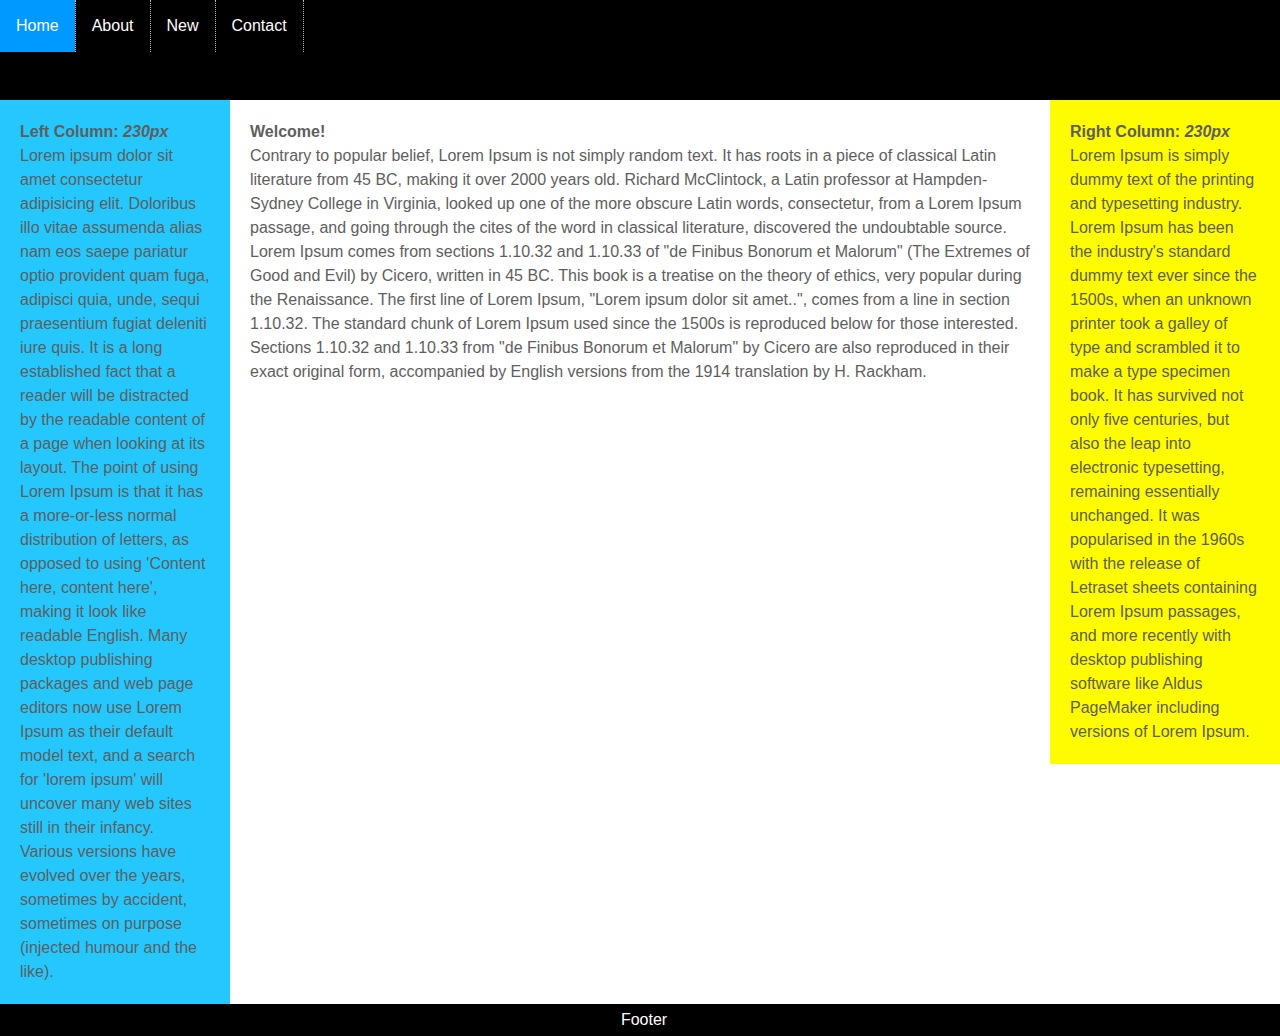
<file: index.html>
<!DOCTYPE html>
<html lang="en">
<head>
    <meta charset="UTF-8">
    <meta name="viewport" content="width=device-width, initial-scale=1.0">
    <title>Meg's first website</title>
    <link rel="stylesheet" href="./css/style.css">

</head>
<body>
    <div id="container">

        <!-- navigation area begin -->
            <div id="header">
                <ul>
                    <li><a  class="active" href="#">Home</a></li>
                    <li><a href="./pages/about.html">About</a></li>
                    <li><a href="./pages/news.html">New</a></li>
                    <li><a href="./pages/contactus.html">Contact</a></li>
                </ul>
            </div>
         <!-- navigation area end -->

        <!-- Content Wrapper area begins-->
        <div id="contententwrapper">
            <div id="contentcolumn">
                <div class="innertext">
                    
                    <b>Welcome!</b> <br /> Contrary to popular belief, Lorem Ipsum is not simply random text. It has roots in a piece of classical Latin literature from 45 BC, making it over 2000 years old. Richard McClintock, a Latin professor at Hampden-Sydney College in Virginia, looked up one of the more obscure Latin words, consectetur, from a Lorem Ipsum passage, and going through the cites of the word in classical literature, discovered the undoubtable source. Lorem Ipsum comes from sections 1.10.32 and 1.10.33 of "de Finibus Bonorum et Malorum" (The Extremes of Good and Evil) by Cicero, written in 45 BC. This book is a treatise on the theory of ethics, very popular during the Renaissance. The first line of Lorem Ipsum, "Lorem ipsum dolor sit amet..", comes from a line in section 1.10.32.	
    
                    The standard chunk of Lorem Ipsum used since the 1500s is reproduced below for those interested. Sections 1.10.32 and 1.10.33 from "de Finibus Bonorum et Malorum" by Cicero are also reproduced in their exact original form, accompanied by English versions from the 1914 translation by H. Rackham.
                </div>
            </div>
        </div>
        <!-- Content Wrapper area ends-->

        <!-- left column begins -->
        <div id="leftcolumn">
               <div class="innertext">
                 <b>Left Column: <em>230px</em></b><br />Lorem ipsum dolor sit amet consectetur adipisicing elit. Doloribus illo vitae assumenda alias nam eos saepe pariatur optio provident quam fuga, adipisci quia, unde, sequi praesentium fugiat deleniti iure quis. It is a long established fact that a reader will be distracted by the readable content of a page when looking at its layout. The point of using Lorem Ipsum is that it has a more-or-less normal distribution of letters, as opposed to using 'Content here, content here', making it look like readable English. Many desktop publishing packages and web page editors now use Lorem Ipsum as their default model text, and a search for 'lorem ipsum' will uncover many web sites still in their infancy. Various versions have evolved over the years, sometimes by accident, sometimes on purpose (injected humour and the like).	
               </div> 
        </div>
        <!-- left column end -->

        <!-- right column begins -->
            <div id="rightcolumn">
                <div class="innertext">
                    <b>Right Column: <em>230px</em></b><br /> Lorem Ipsum is simply dummy text of the printing and typesetting industry. Lorem Ipsum has been the industry's standard dummy text ever since the 1500s, when an unknown printer took a galley of type and scrambled it to make a type specimen book. It has survived not only five centuries, but also the leap into electronic typesetting, remaining essentially unchanged. It was popularised in the 1960s with the release of Letraset sheets containing Lorem Ipsum passages, and more recently with desktop publishing software like Aldus PageMaker including versions of Lorem Ipsum.
                </div>
            </div>

        <!-- right column ends -->

            <!-- footer begins -->
                <div id="footer">Footer</div>
            <!-- footer ends -->

    </div>
</body>
</html>
</file>
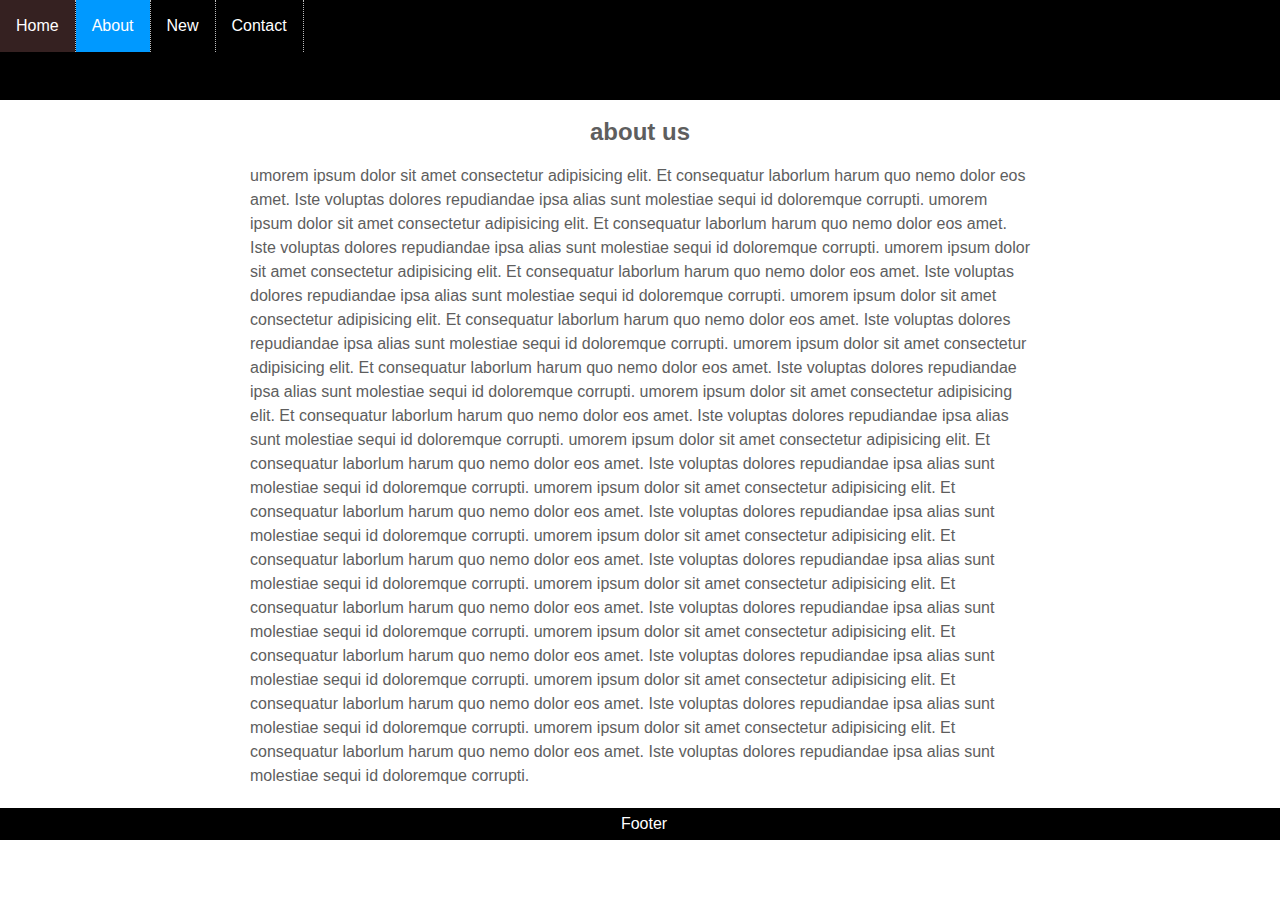
<file: pages/about.html>
<!DOCTYPE html>
<html lang="en">
<head>
    <meta charset="UTF-8">
    <meta name="viewport" content="width=device-width, initial-scale=1.0">
    <link rel="stylesheet" href="../css/style.css">
    <title>about </title>
</head>
<body>

    <div id="container">

          <!-- navigation area begin -->
          <div id="header">
            <ul>
                <li><a   href="../index.html">Home</a></li>
                <li><a  class="active"href="./about.html">About</a></li>
                <li><a href="./news.html">New</a></li>
                <li><a href="./contactus.html">Contact</a></li>
            </ul>
        </div>
     <!-- navigation area end -->
      <!-- Content Wrapper area begins-->
      <div id="contententwrapper">
        <div id="contentcolumn">
            <div class="innertext">
                
               <h2 style="text-align: center">about us</h2>
               <article>
             umorem ipsum dolor sit amet consectetur adipisicing elit. Et consequatur laborlum harum quo nemo dolor eos amet. Iste voluptas dolores repudiandae ipsa alias sunt molestiae sequi id doloremque corrupti.
             umorem ipsum dolor sit amet consectetur adipisicing elit. Et consequatur laborlum harum quo nemo dolor eos amet. Iste voluptas dolores repudiandae ipsa alias sunt molestiae sequi id doloremque corrupti.
             umorem ipsum dolor sit amet consectetur adipisicing elit. Et consequatur laborlum harum quo nemo dolor eos amet. Iste voluptas dolores repudiandae ipsa alias sunt molestiae sequi id doloremque corrupti.
             umorem ipsum dolor sit amet consectetur adipisicing elit. Et consequatur laborlum harum quo nemo dolor eos amet. Iste voluptas dolores repudiandae ipsa alias sunt molestiae sequi id doloremque corrupti.
             umorem ipsum dolor sit amet consectetur adipisicing elit. Et consequatur laborlum harum quo nemo dolor eos amet. Iste voluptas dolores repudiandae ipsa alias sunt molestiae sequi id doloremque corrupti.
             umorem ipsum dolor sit amet consectetur adipisicing elit. Et consequatur laborlum harum quo nemo dolor eos amet. Iste voluptas dolores repudiandae ipsa alias sunt molestiae sequi id doloremque corrupti.
             umorem ipsum dolor sit amet consectetur adipisicing elit. Et consequatur laborlum harum quo nemo dolor eos amet. Iste voluptas dolores repudiandae ipsa alias sunt molestiae sequi id doloremque corrupti.
             umorem ipsum dolor sit amet consectetur adipisicing elit. Et consequatur laborlum harum quo nemo dolor eos amet. Iste voluptas dolores repudiandae ipsa alias sunt molestiae sequi id doloremque corrupti.
             umorem ipsum dolor sit amet consectetur adipisicing elit. Et consequatur laborlum harum quo nemo dolor eos amet. Iste voluptas dolores repudiandae ipsa alias sunt molestiae sequi id doloremque corrupti.
             umorem ipsum dolor sit amet consectetur adipisicing elit. Et consequatur laborlum harum quo nemo dolor eos amet. Iste voluptas dolores repudiandae ipsa alias sunt molestiae sequi id doloremque corrupti.
             umorem ipsum dolor sit amet consectetur adipisicing elit. Et consequatur laborlum harum quo nemo dolor eos amet. Iste voluptas dolores repudiandae ipsa alias sunt molestiae sequi id doloremque corrupti.
             umorem ipsum dolor sit amet consectetur adipisicing elit. Et consequatur laborlum harum quo nemo dolor eos amet. Iste voluptas dolores repudiandae ipsa alias sunt molestiae sequi id doloremque corrupti.
             umorem ipsum dolor sit amet consectetur adipisicing elit. Et consequatur laborlum harum quo nemo dolor eos amet. Iste voluptas dolores repudiandae ipsa alias sunt molestiae sequi id doloremque corrupti.
               </article> 
            </div>
        </div>
    </div>
    <!-- Content Wrapper area ends-->


     <!-- footer begins -->
                <div id="footer">Footer</div>
            <!-- footer ends -->
    </div>
    



</body>
</html>
</file>
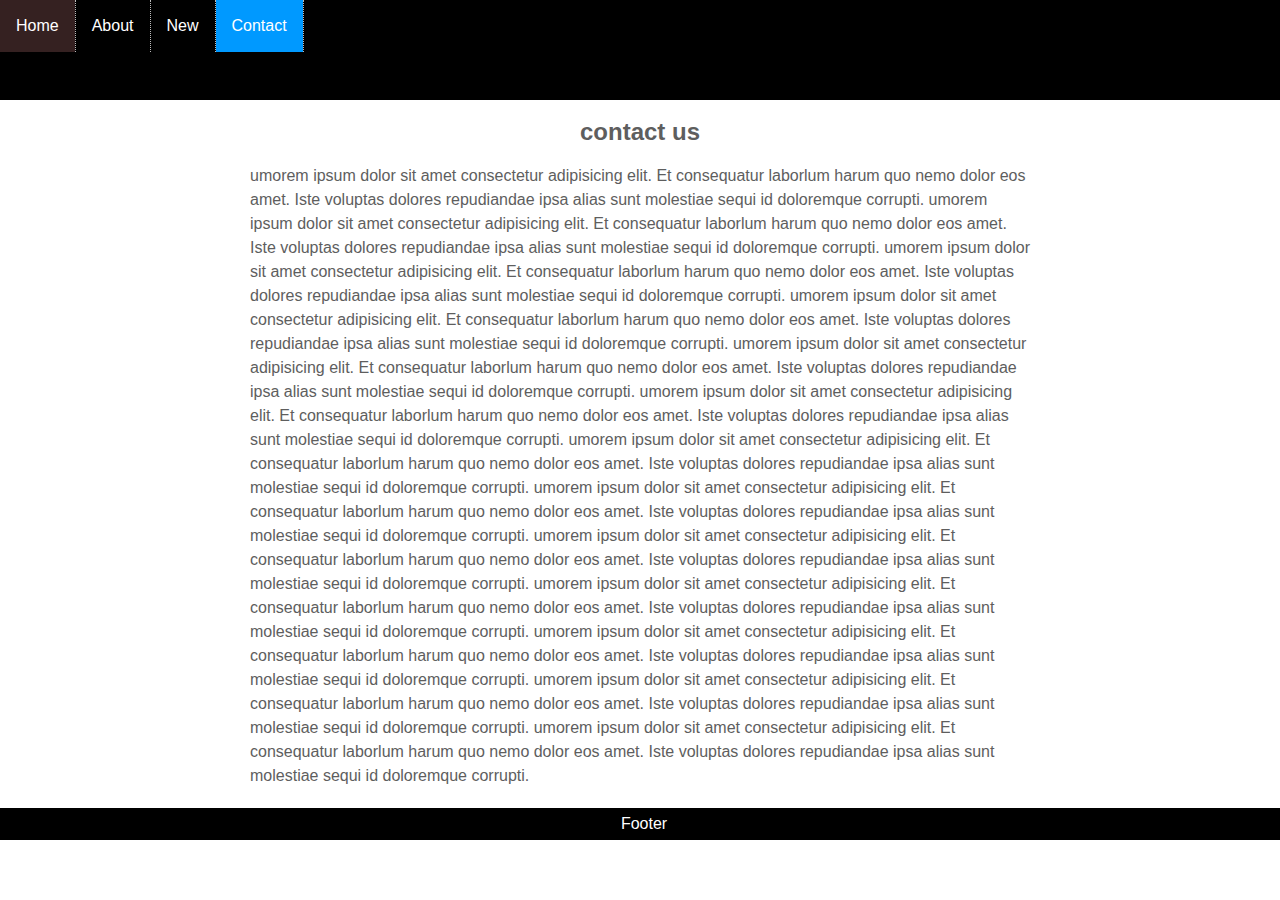
<file: pages/contactus.html>
<!DOCTYPE html>
<html lang="en">
<head>
    <meta charset="UTF-8">
    <meta name="viewport" content="width=device-width, initial-scale=1.0">
    <link rel="stylesheet" href="../css/style.css">
    <title>Contact us</title>
</head>
<body>

    <div id="container">
          <!-- navigation area begin -->
          <div id="header">
            <ul>
                <li><a   href="../index.html">Home</a></li>
                <li><a   href="./about.html">About</a></li>
                <li><a   href="./news.html">New</a></li>
                <li><a class="active" href="./contactus.html">Contact</a></li>
            </ul>
        </div>
     <!-- navigation area end -->
      <!-- Content Wrapper area begins-->
      <div id="contententwrapper">
        <div id="contentcolumn">
            <div class="innertext">
                
               <h2 style="text-align: center">contact us</h2>
               <article>
             umorem ipsum dolor sit amet consectetur adipisicing elit. Et consequatur laborlum harum quo nemo dolor eos amet. Iste voluptas dolores repudiandae ipsa alias sunt molestiae sequi id doloremque corrupti.
             umorem ipsum dolor sit amet consectetur adipisicing elit. Et consequatur laborlum harum quo nemo dolor eos amet. Iste voluptas dolores repudiandae ipsa alias sunt molestiae sequi id doloremque corrupti.
             umorem ipsum dolor sit amet consectetur adipisicing elit. Et consequatur laborlum harum quo nemo dolor eos amet. Iste voluptas dolores repudiandae ipsa alias sunt molestiae sequi id doloremque corrupti.
             umorem ipsum dolor sit amet consectetur adipisicing elit. Et consequatur laborlum harum quo nemo dolor eos amet. Iste voluptas dolores repudiandae ipsa alias sunt molestiae sequi id doloremque corrupti.
             umorem ipsum dolor sit amet consectetur adipisicing elit. Et consequatur laborlum harum quo nemo dolor eos amet. Iste voluptas dolores repudiandae ipsa alias sunt molestiae sequi id doloremque corrupti.
             umorem ipsum dolor sit amet consectetur adipisicing elit. Et consequatur laborlum harum quo nemo dolor eos amet. Iste voluptas dolores repudiandae ipsa alias sunt molestiae sequi id doloremque corrupti.
             umorem ipsum dolor sit amet consectetur adipisicing elit. Et consequatur laborlum harum quo nemo dolor eos amet. Iste voluptas dolores repudiandae ipsa alias sunt molestiae sequi id doloremque corrupti.
             umorem ipsum dolor sit amet consectetur adipisicing elit. Et consequatur laborlum harum quo nemo dolor eos amet. Iste voluptas dolores repudiandae ipsa alias sunt molestiae sequi id doloremque corrupti.
             umorem ipsum dolor sit amet consectetur adipisicing elit. Et consequatur laborlum harum quo nemo dolor eos amet. Iste voluptas dolores repudiandae ipsa alias sunt molestiae sequi id doloremque corrupti.
             umorem ipsum dolor sit amet consectetur adipisicing elit. Et consequatur laborlum harum quo nemo dolor eos amet. Iste voluptas dolores repudiandae ipsa alias sunt molestiae sequi id doloremque corrupti.
             umorem ipsum dolor sit amet consectetur adipisicing elit. Et consequatur laborlum harum quo nemo dolor eos amet. Iste voluptas dolores repudiandae ipsa alias sunt molestiae sequi id doloremque corrupti.
             umorem ipsum dolor sit amet consectetur adipisicing elit. Et consequatur laborlum harum quo nemo dolor eos amet. Iste voluptas dolores repudiandae ipsa alias sunt molestiae sequi id doloremque corrupti.
             umorem ipsum dolor sit amet consectetur adipisicing elit. Et consequatur laborlum harum quo nemo dolor eos amet. Iste voluptas dolores repudiandae ipsa alias sunt molestiae sequi id doloremque corrupti.
               </article> 
            </div>
        </div>
    </div>
    <!-- Content Wrapper area ends-->


     <!-- footer begins -->
                <div id="footer">Footer</div>
            <!-- footer ends -->
    </div>
    



</body>
</html>
</file>
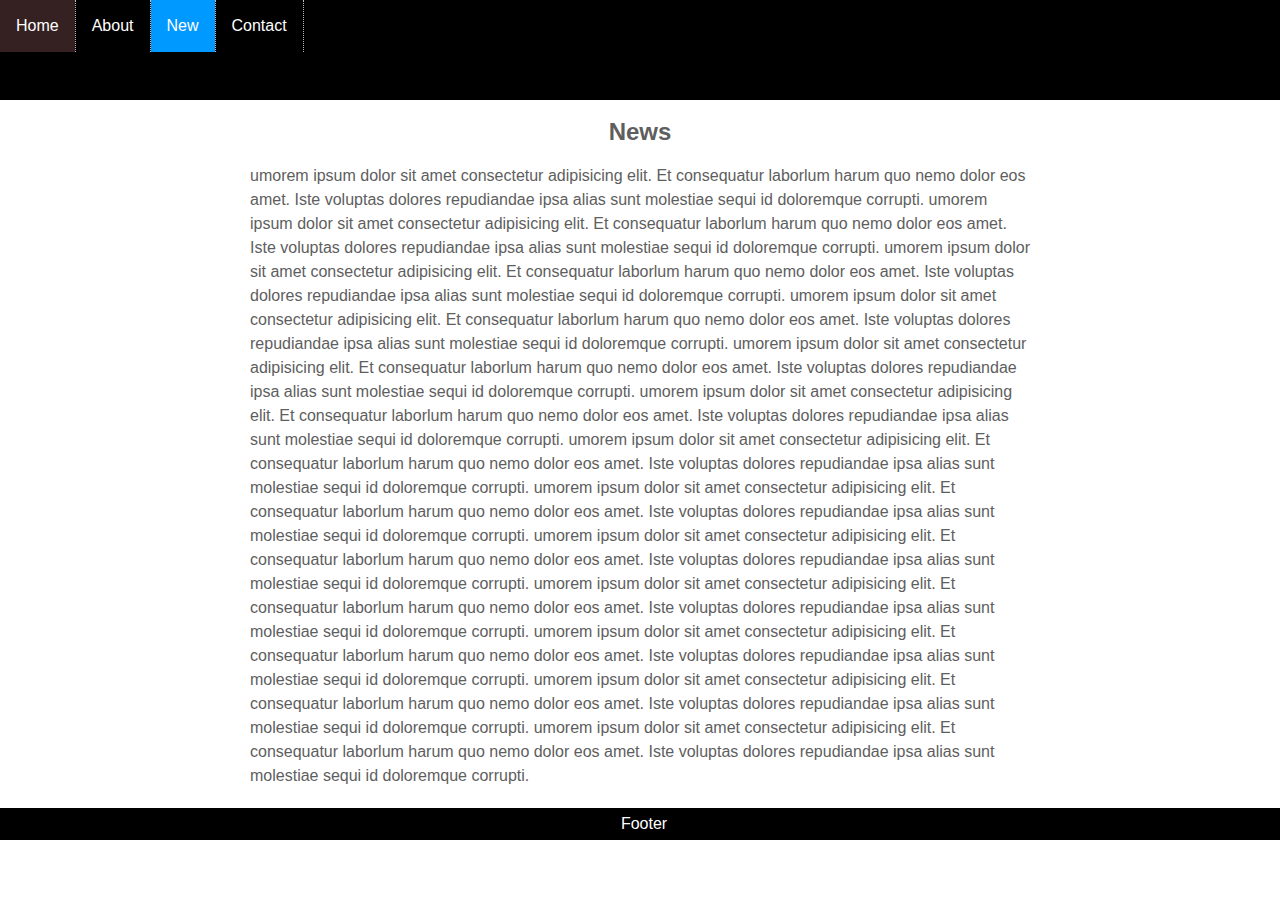
<file: pages/news.html>
<!DOCTYPE html>
<html lang="en">
<head>
    <meta charset="UTF-8">
    <meta name="viewport" content="width=device-width, initial-scale=1.0">
    <link rel="stylesheet" href="../css/style.css">
    <title>news</title>
</head>
<body>

    <div id="container">
          <!-- navigation area begin -->
          <div id="header">
            <ul>
                <li><a   href="../index.html">Home</a></li>
                <li><a   href="./about.html">About</a></li>
                <li><a class="active" href="./news.html">New</a></li>
                <li><a href="./contactus.html">Contact</a></li>
            </ul>
        </div>
     <!-- navigation area end -->
      <!-- Content Wrapper area begins-->
      <div id="contententwrapper">
        <div id="contentcolumn">
            <div class="innertext">
                
               <h2 style="text-align: center">News</h2>
               <article>
             umorem ipsum dolor sit amet consectetur adipisicing elit. Et consequatur laborlum harum quo nemo dolor eos amet. Iste voluptas dolores repudiandae ipsa alias sunt molestiae sequi id doloremque corrupti.
             umorem ipsum dolor sit amet consectetur adipisicing elit. Et consequatur laborlum harum quo nemo dolor eos amet. Iste voluptas dolores repudiandae ipsa alias sunt molestiae sequi id doloremque corrupti.
             umorem ipsum dolor sit amet consectetur adipisicing elit. Et consequatur laborlum harum quo nemo dolor eos amet. Iste voluptas dolores repudiandae ipsa alias sunt molestiae sequi id doloremque corrupti.
             umorem ipsum dolor sit amet consectetur adipisicing elit. Et consequatur laborlum harum quo nemo dolor eos amet. Iste voluptas dolores repudiandae ipsa alias sunt molestiae sequi id doloremque corrupti.
             umorem ipsum dolor sit amet consectetur adipisicing elit. Et consequatur laborlum harum quo nemo dolor eos amet. Iste voluptas dolores repudiandae ipsa alias sunt molestiae sequi id doloremque corrupti.
             umorem ipsum dolor sit amet consectetur adipisicing elit. Et consequatur laborlum harum quo nemo dolor eos amet. Iste voluptas dolores repudiandae ipsa alias sunt molestiae sequi id doloremque corrupti.
             umorem ipsum dolor sit amet consectetur adipisicing elit. Et consequatur laborlum harum quo nemo dolor eos amet. Iste voluptas dolores repudiandae ipsa alias sunt molestiae sequi id doloremque corrupti.
             umorem ipsum dolor sit amet consectetur adipisicing elit. Et consequatur laborlum harum quo nemo dolor eos amet. Iste voluptas dolores repudiandae ipsa alias sunt molestiae sequi id doloremque corrupti.
             umorem ipsum dolor sit amet consectetur adipisicing elit. Et consequatur laborlum harum quo nemo dolor eos amet. Iste voluptas dolores repudiandae ipsa alias sunt molestiae sequi id doloremque corrupti.
             umorem ipsum dolor sit amet consectetur adipisicing elit. Et consequatur laborlum harum quo nemo dolor eos amet. Iste voluptas dolores repudiandae ipsa alias sunt molestiae sequi id doloremque corrupti.
             umorem ipsum dolor sit amet consectetur adipisicing elit. Et consequatur laborlum harum quo nemo dolor eos amet. Iste voluptas dolores repudiandae ipsa alias sunt molestiae sequi id doloremque corrupti.
             umorem ipsum dolor sit amet consectetur adipisicing elit. Et consequatur laborlum harum quo nemo dolor eos amet. Iste voluptas dolores repudiandae ipsa alias sunt molestiae sequi id doloremque corrupti.
             umorem ipsum dolor sit amet consectetur adipisicing elit. Et consequatur laborlum harum quo nemo dolor eos amet. Iste voluptas dolores repudiandae ipsa alias sunt molestiae sequi id doloremque corrupti.
               </article> 
            </div>
        </div>
    </div>
    <!-- Content Wrapper area ends-->


     <!-- footer begins -->
                <div id="footer">Footer</div>
            <!-- footer ends -->
    </div>
    



</body>
</html>
</file>
<file: css/style.css>
body{
    margin: 0;
    padding: 0;
    line-height: 1.5em;
}

/* navigation area styling begins*/
#header{
    background: #000;
    font-family: Arial;
    height: 100px;
}

ul{
    list-style-type: none;
    margin: 0;
    padding: 0;
}

li{
    float: left;
    border-right: 1px dotted #bbb;
}

li a{
    display: block;
    color: #fff;
    text-align:center;
    padding:14px 16px;
    text-decoration:none;
}


li a:hover:not(.active){
    background-color: #352121;
}


.active{
    background-color: #0099ff;
}
/* navigation area styling ends*/


/* Content Wrapper area begins*/

#contententwrapper{
    float:left;
    width: 100%;
}

#contentcolumn{
    margin: 0 230px 0 230px;
}


.innertext{
    margin: 20px;
    font-family: Arial;
    color:#5E5E5e;
}
/* Content Wrapper area ends*/

/* left column begins */
    
#leftcolumn{
    float: left;
    width: 230px;
    margin-left: -100%;
    background: #24c8ff
}

/* left column ends */

/* Right column styling begins */

#rightcolumn{
    float:left;
    width: 230px;
    margin-left: -230px;
    background: #fffb00
}
/* Right column styling ends */

/* footer styling begins */


#footer{
    clear: left;
    width: 100%;
    background:black;
    color: #fff;
    font-family: Arial;
    text-align: center;
    padding: 4px;
}


/* footer styling ends */

/* Responsive layout CSS */
@media (max-width:840px){
    #leftcolumn{
        margin-left: -100%;
    }

    #rightcolumn{
        float: none;
        width: 100%;
        margin-left: 0;
        clear: both;
    }

    #contentcolumn{
        margin-right: 0;

    }
    
}

/* end of 840px screen */

@media(max-width: 600px){
    #leftcolumn{
        float: none;
        width: 100%;
        clear: both;
        margin-left: 0;
        background-color: red;
    }

    #contentcolumn{
        margin-left: 0;

    }

}

/* end of 600px screen */
</file>
